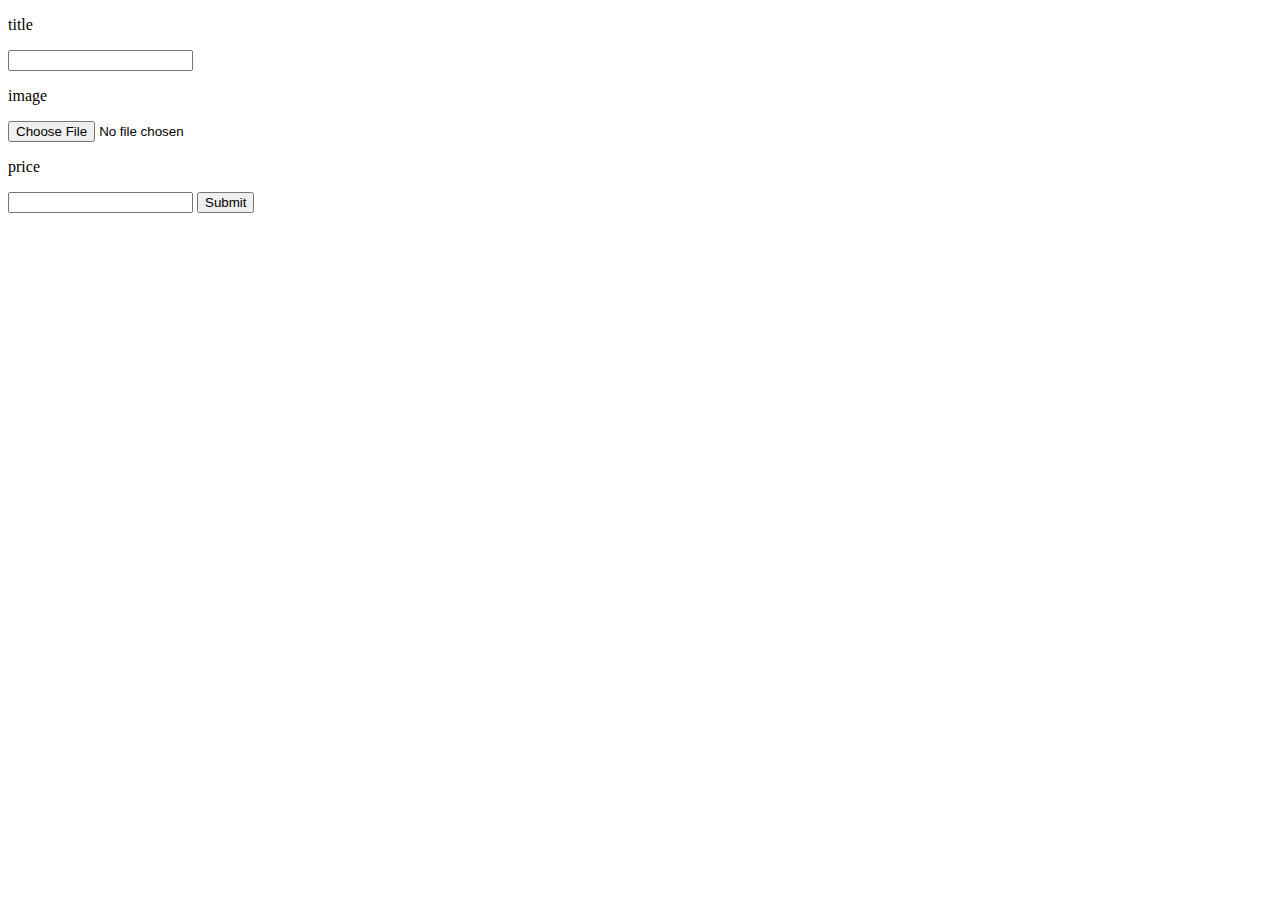
<file: templates/add_tobacco.html>
<!DOCTYPE html>
<html lang="en">
<head>
    <meta charset="UTF-8">
    <title>Add tobacco</title>
</head>
<body>

    <form action="{{ url_for("add_tobacco") }}" method="post"enctype="multipart/form-data">

        <p>title</p>
        <input type="text" name="title">

        <p>image</p>
        <input type="file" name="image">

        <p>price</p>
        <input type="number" name="price">

        <input type="submit">
    </form>
</body>
</html>
</file>
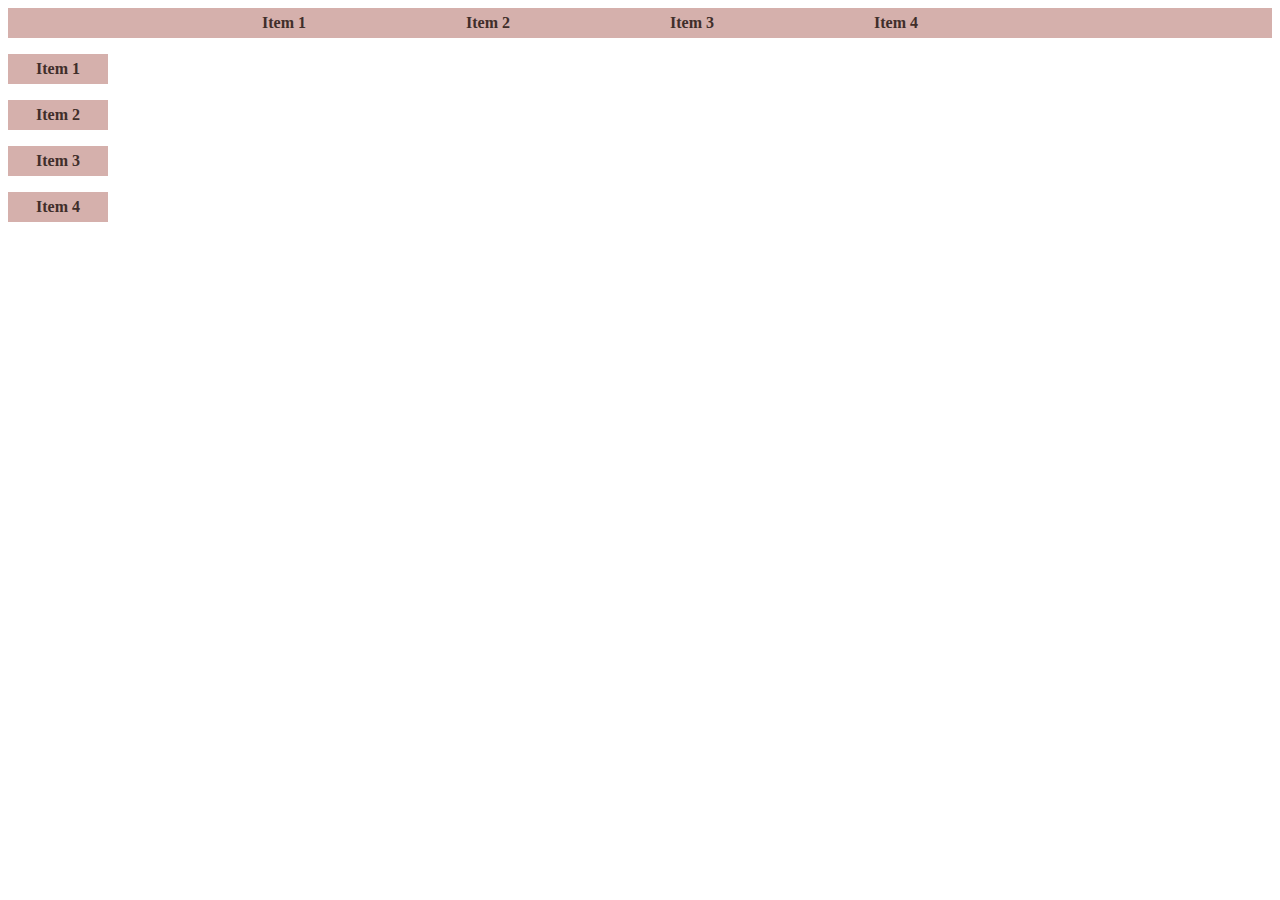
<file: templates/homework.html>
<!DOCTYPE html>
<html lang="en">
<head>
    <meta charset="UTF-8">
    <title>Menu</title>
    <link rel="stylesheet" href="../static/css/homework.css">
</head>
<body>
<nav style="background-color: #D5B0AC" class="menu">

    <span>Item 1</span>
    <span>Item 2</span>
    <span>Item 3</span>
    <span>Item 4</span>

</nav>

<p></p>
<p></p>

<nav class="menu menu_vertical">
    <span>Item 1</span>
    <p></p>
    <span>Item 2</span>
    <p></p>
    <span>Item 3</span>
    <p></p>
    <span>Item 4</span>

</nav>


</body>
</html>
</file>
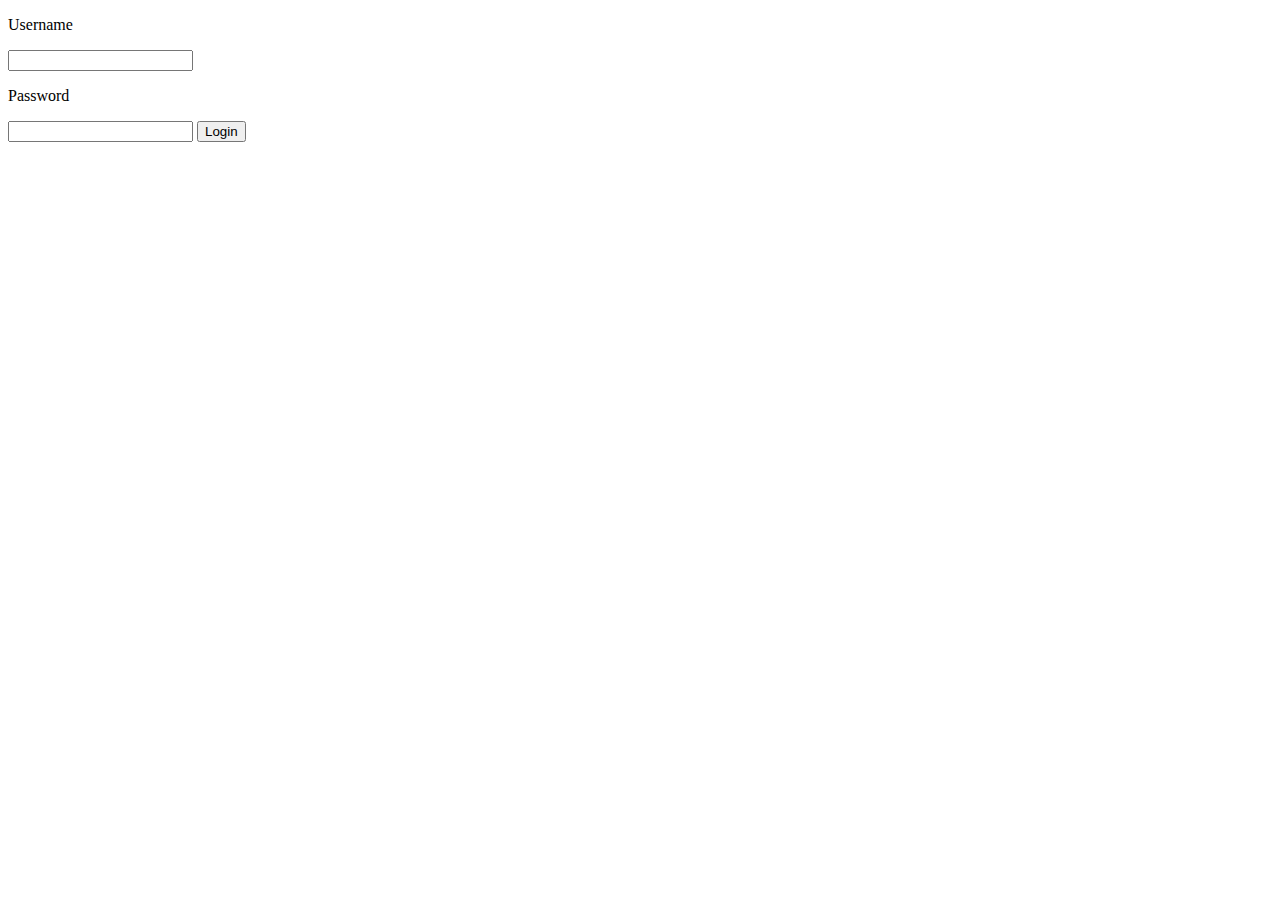
<file: templates/login.html>
<!DOCTYPE html>
<html lang="en">
<head>
    <meta charset="UTF-8">
    <title>Login</title>
</head>
<body>
    <form action="" method="post">
        <p>Username</p>
        <input type="text" name="username">

        <p>Password</p>
        <input type="password" name="password">

        <input type="submit" value="Login">
    </form>
</body>
</html>
</file>
<file: static/css/homework.css>
.menu {
    font-weight: bold;
    text-align: center;
}

.menu > span {
    display: inline-block;
    width: 100px;
    height: 30px;
    line-height: 30px;
    background: #D5B0AC;
    color: #402E2A;
    margin-right: 100px;
}
.menu_vertical > span{
    display: block;
    width: 100px;
    height: 30px;
    color: #402E2A;
    background: #D5B0AC;
}

span:hover{
    background:  #9CD08F;
    text-decoration: underline;
}
</file>
